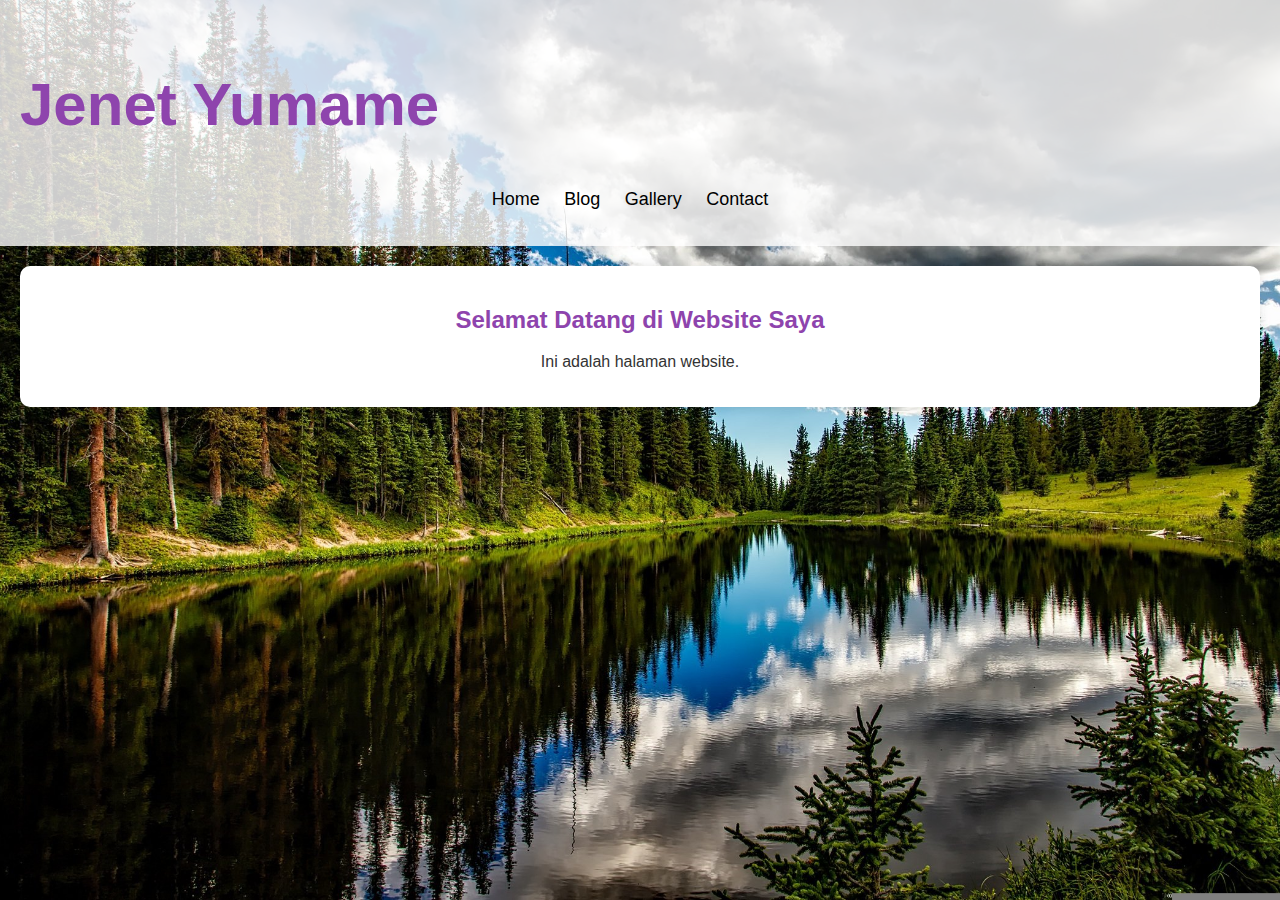
<file: index.html>
<!DOCTYPE html>
<html lang="en">
<head>
    <meta charset="UTF-8">
    <meta name="viewport" content="width=device-width, initial-scale=1.0">
    <title>Tugas html 2024</title>
    <link rel="stylesheet" href="styles.css">
     <script src="script.js"></script>
</head>
<body>

<header>
    <h2 class="header-text">Jenet Yumame</h2>
    <nav>
        <ul class="menu">
            <li><a href="index.html">Home</a></li>
            <li><a href="Blog.html">Blog</a></li>
            <li><a href="Galery.html">Gallery</a></li>
            <li><a href="kontak.html">Contact</a></li>
        </ul>
    </nav>
</header>

<main>
    <section class="homepage">
        <h2>Selamat Datang di Website Saya</h2>
        <p>Ini adalah halaman website.</p>
    </section>
</main>
    
</body>
</html>
</file>
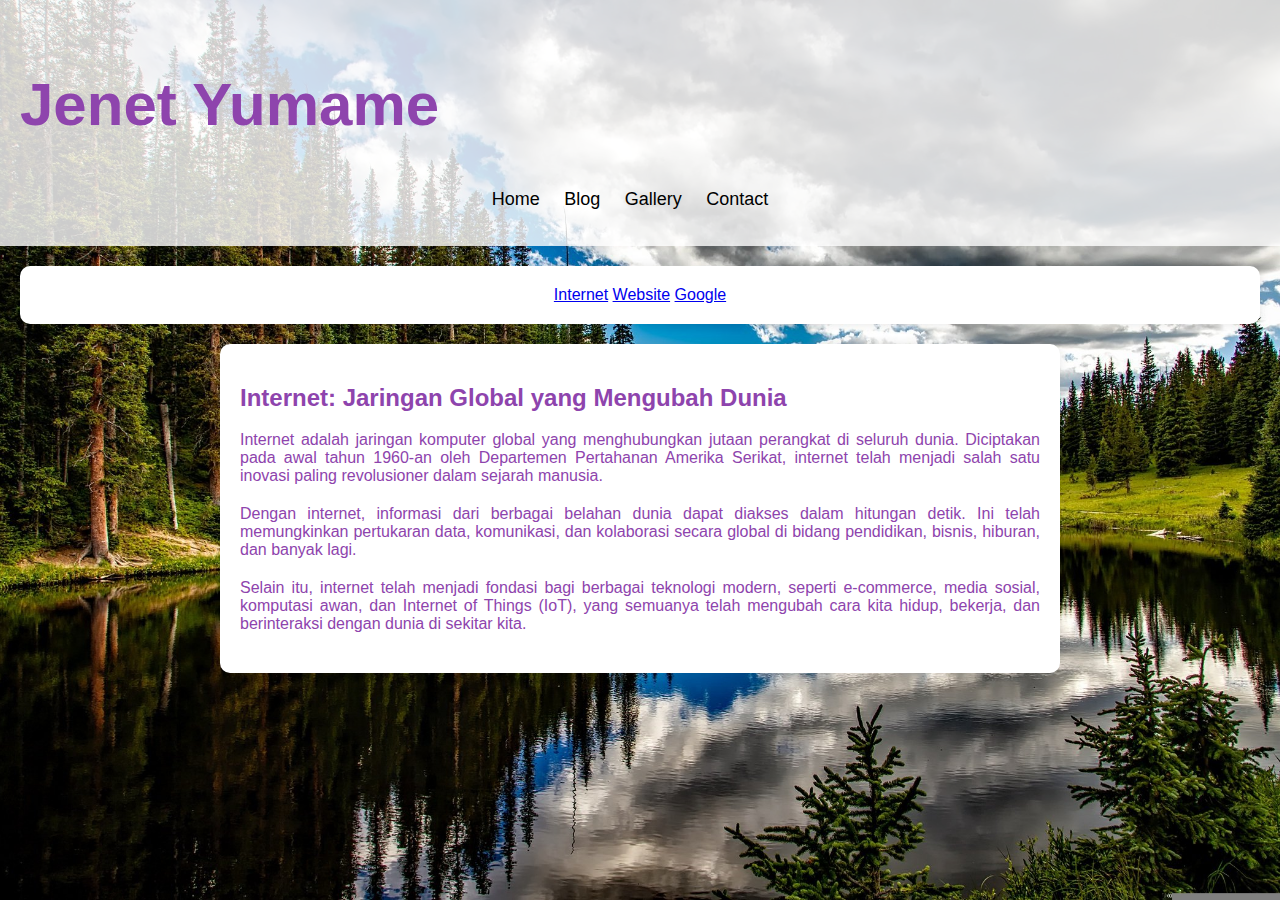
<file: Artikel1.html>
<!DOCTYPE html>
<html lang="en">
<head>
    <meta charset="UTF-8">
    <meta name="viewport" content="width=device-width, initial-scale=1.0">
    <title>Internet: Jaringan Global yang Mengubah Dunia</title>
    <link rel="stylesheet" href="styles.css">
</head>
<body>

<header>
    <h2 class="header-text">Jenet Yumame</h2>
    <nav>
        <ul class="menu">
            <li><a href="index.html">Home</a></li>
            <li><a href="Blog.html">Blog</a></li>
            <li><a href="Galery.html">Gallery</a></li>
            <li><a href="kontak.html">Contact</a></li>
        </ul>
    </nav>
</header>

<main>
    <section class="homepage">
        <a href="Artikel1.html">Internet</a>
        <a href="Artikel2.html">Website</a>
        <a href="Artikel3.html">Google</a>
    </section>
    <section class="article">
          <h2>Internet: Jaringan Global yang Mengubah Dunia</h2>
      
      <p>
          Internet adalah jaringan komputer global yang menghubungkan jutaan perangkat di seluruh dunia.
          Diciptakan pada awal tahun 1960-an oleh Departemen Pertahanan Amerika Serikat,
          internet telah menjadi salah satu inovasi paling revolusioner dalam sejarah manusia.
      </p>
      
      <p>
          Dengan internet, informasi dari berbagai belahan dunia dapat diakses dalam hitungan detik.
          Ini telah memungkinkan pertukaran data, komunikasi, dan kolaborasi secara global
          di bidang pendidikan, bisnis, hiburan, dan banyak lagi.
      </p>
      
      <p>
          Selain itu, internet telah menjadi fondasi bagi berbagai teknologi modern, seperti
          e-commerce, media sosial, komputasi awan, dan Internet of Things (IoT),
          yang semuanya telah mengubah cara kita hidup, bekerja, dan berinteraksi dengan dunia di sekitar kita.
      </p>
      </section>
</main>

</body>
</html>
</file>
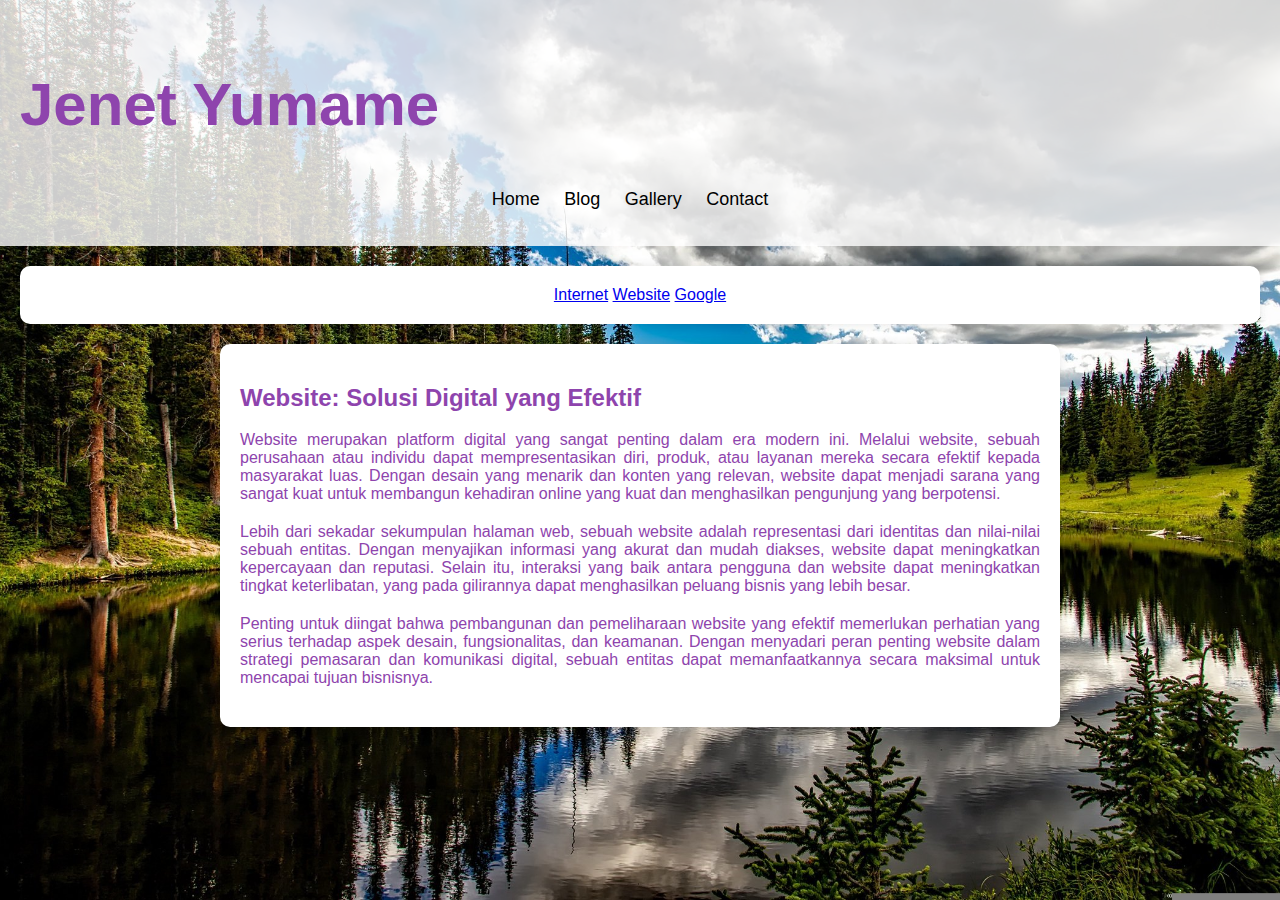
<file: Artikel2.html>
<!DOCTYPE html>
<html lang="en">
<head>
    <meta charset="UTF-8">
    <meta name="viewport" content="width=device-width, initial-scale=1.0">
    <title>Website: Solusi Digital yang Efektif</title>
    <link rel="stylesheet" href="styles.css">
     <script src="script.js"></script>
</head>
<body>

<header>
    <h2 class="header-text">Jenet Yumame</h2>
    <nav>
        <ul class="menu">
            <li><a href="index.html">Home</a></li>
            <li><a href="Blog.html">Blog</a></li>
            <li><a href="Galery.html">Gallery</a></li>
            <li><a href="kontak.html">Contact</a></li>
        </ul>
    </nav>
</header>

<main>
    <section class="homepage">
        <a href="Artikel1.html">Internet</a>
        <a href="Artikel2.html">Website</a>
        <a href="Artikel3.html">Google</a>
    </section>
    <section class="article">
        <h2>Website: Solusi Digital yang Efektif</h2>
        <p>Website merupakan platform digital yang sangat penting dalam era modern ini. Melalui website, sebuah perusahaan atau individu dapat mempresentasikan diri, produk, atau layanan mereka secara efektif kepada masyarakat luas. Dengan desain yang menarik dan konten yang relevan, website dapat menjadi sarana yang sangat kuat untuk membangun kehadiran online yang kuat dan menghasilkan pengunjung yang berpotensi.</p>
        <p>Lebih dari sekadar sekumpulan halaman web, sebuah website adalah representasi dari identitas dan nilai-nilai sebuah entitas. Dengan menyajikan informasi yang akurat dan mudah diakses, website dapat meningkatkan kepercayaan dan reputasi. Selain itu, interaksi yang baik antara pengguna dan website dapat meningkatkan tingkat keterlibatan, yang pada gilirannya dapat menghasilkan peluang bisnis yang lebih besar.</p>
        <p>Penting untuk diingat bahwa pembangunan dan pemeliharaan website yang efektif memerlukan perhatian yang serius terhadap aspek desain, fungsionalitas, dan keamanan. Dengan menyadari peran penting website dalam strategi pemasaran dan komunikasi digital, sebuah entitas dapat memanfaatkannya secara maksimal untuk mencapai tujuan bisnisnya.</p>
      </section>
</main>

</body>
</html>
</file>
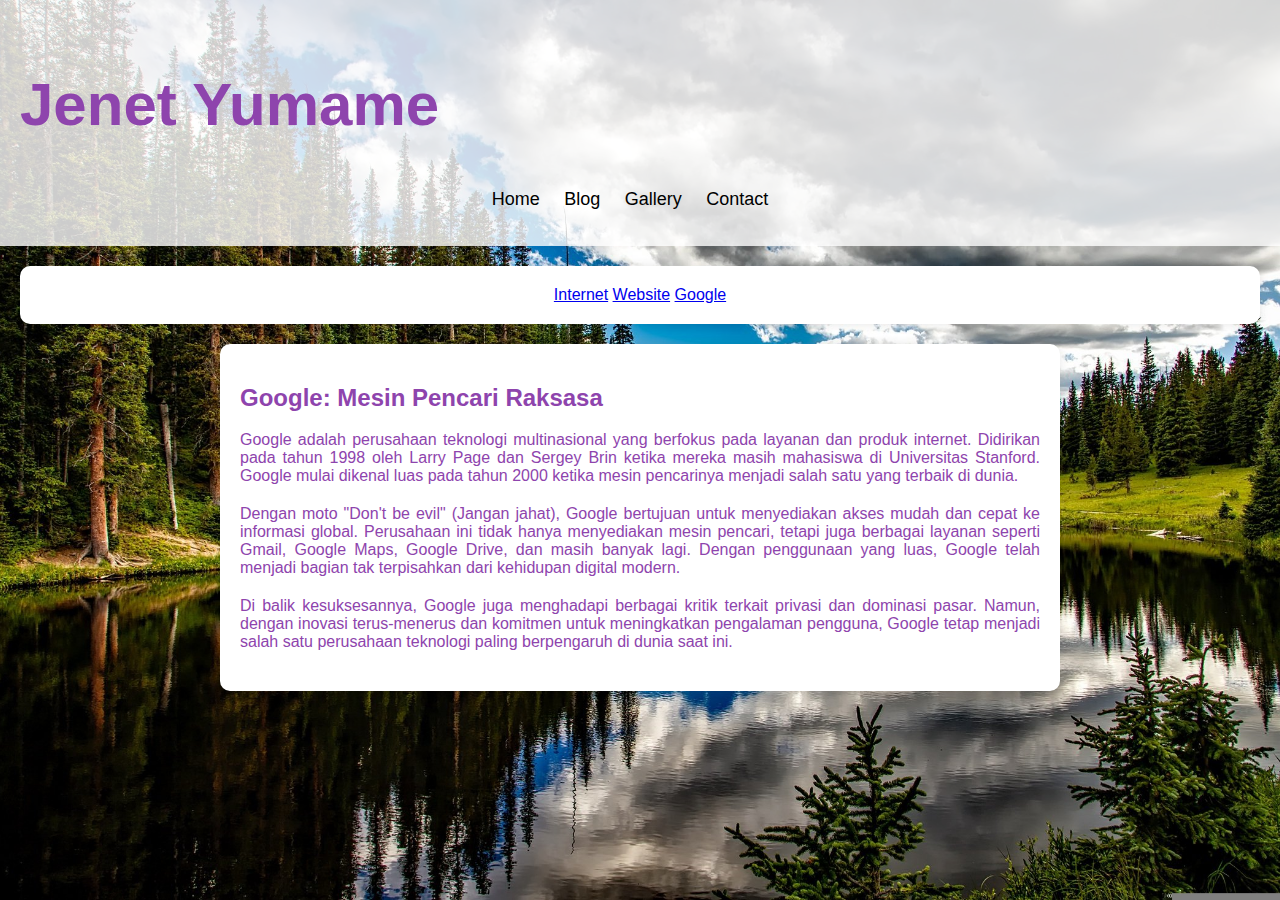
<file: Artikel3.html>
<!DOCTYPE html>
<html lang="en">
<head>
    <meta charset="UTF-8">
    <meta name="viewport" content="width=device-width, initial-scale=1.0">
    <title>Google: Mesin Pencari Raksasa</title>
    <link rel="stylesheet" href="styles.css">
     <script src="script.js"></script>
</head>
<body>

<header>
    <h2 class="header-text">Jenet Yumame</h2>
    <nav>
        <ul class="menu">
            <li><a href="index.html">Home</a></li>
            <li><a href="Blog.html">Blog</a></li>
            <li><a href="Galery.html">Gallery</a></li>
            <li><a href="kontak.html">Contact</a></li>
        </ul>
    </nav>
</header>

<main>
    <section class="homepage">
        <a href="Artikel1.html">Internet</a>
        <a href="Artikel2.html">Website</a>
        <a href="Artikel3.html">Google</a>
    </section>
    <section class="article">
   <h2>Google: Mesin Pencari Raksasa</h2>
    <p>Google adalah perusahaan teknologi multinasional yang berfokus pada layanan dan produk internet. Didirikan pada tahun 1998 oleh Larry Page dan Sergey Brin ketika mereka masih mahasiswa di Universitas Stanford. Google mulai dikenal luas pada tahun 2000 ketika mesin pencarinya menjadi salah satu yang terbaik di dunia.</p>
    <p>Dengan moto "Don't be evil" (Jangan jahat), Google bertujuan untuk menyediakan akses mudah dan cepat ke informasi global. Perusahaan ini tidak hanya menyediakan mesin pencari, tetapi juga berbagai layanan seperti Gmail, Google Maps, Google Drive, dan masih banyak lagi. Dengan penggunaan yang luas, Google telah menjadi bagian tak terpisahkan dari kehidupan digital modern.</p>
    <p>Di balik kesuksesannya, Google juga menghadapi berbagai kritik terkait privasi dan dominasi pasar. Namun, dengan inovasi terus-menerus dan komitmen untuk meningkatkan pengalaman pengguna, Google tetap menjadi salah satu perusahaan teknologi paling berpengaruh di dunia saat ini.</p>
      </section>
</main>

</body>
</html>
</file>
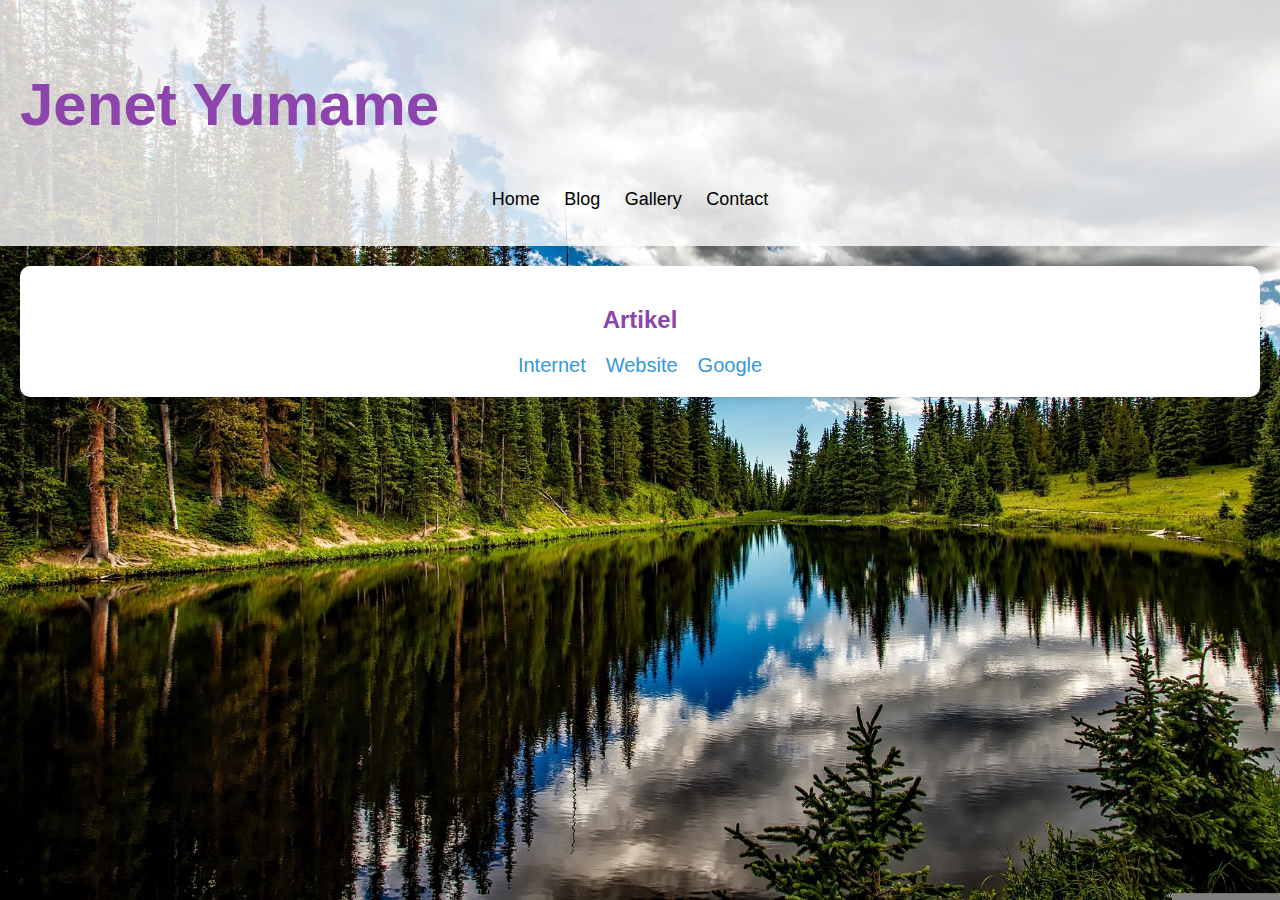
<file: Blog.html>
<!DOCTYPE html>
<html lang="en">
<head>
    <meta charset="UTF-8">
    <meta name="viewport" content="width=device-width, initial-scale=1.0">
    <title>Tugas html 2024</title>
    <link rel="stylesheet" href="styles.css">
     <script src="script.js"></script>
</head>
<body>

<header>
    <h2 class="header-text">Jenet Yumame</h2>
    <nav>
        <ul class="menu">
            <li><a href="index.html">Home</a></li>
            <li><a href="Blog.html">Blog</a></li>
            <li><a href="Galery.html">Gallery</a></li>
            <li><a href="kontak.html">Contact</a></li>
        </ul>
    </nav>
</header>

<main>
    <section class="blog">
        <h2>Artikel</h2>
        <div class="article-list">
            <a href="Artikel1.html">Internet</a>
            <a href="Artikel2.html">Website</a>
            <a href="Artikel3.html">Google</a>
        </div>
    </section>
</main>

</body>
</html>
</file>
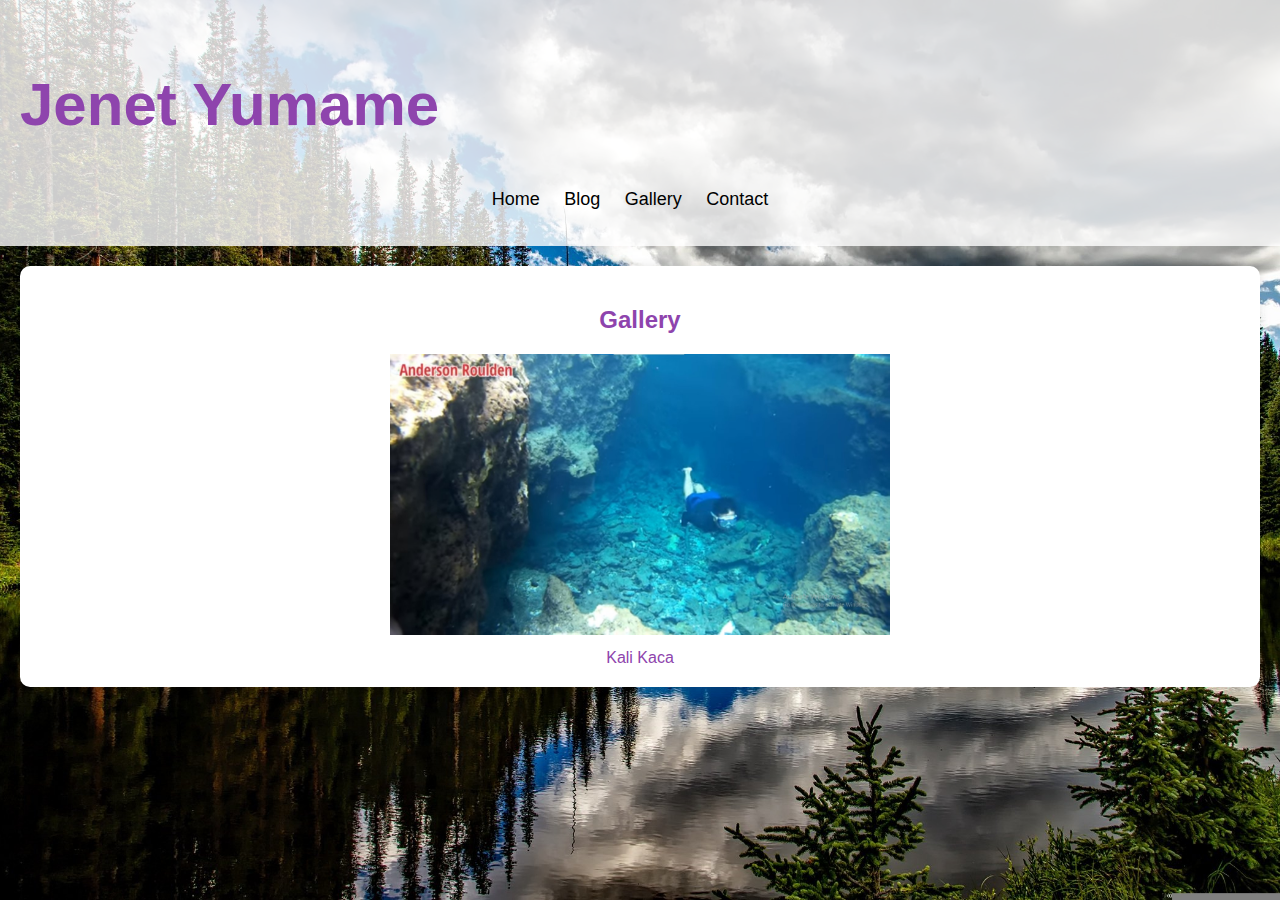
<file: Galery.html>
<!DOCTYPE html>
<html lang="en">
<head>
    <meta charset="UTF-8">
    <meta name="viewport" content="width=device-width, initial-scale=1.0">
    <title>Tugas html 2024</title>
    <link rel="stylesheet" href="styles.css">
     <script src="script.js"></script>
</head>
<body>

<header>
    <h2 class="header-text">Jenet Yumame</h2>
    <nav>
        <ul class="menu">
            <li><a href="index.html">Home</a></li>
            <li><a href="Blog.html">Blog</a></li>
            <li><a href="Galery.html">Gallery</a></li>
            <li><a href="kontak.html">Contact</a></li>
        </ul>
    </nav>
</header>

<main>
    <section class="gallery">
        <h2>Gallery</h2>
        <div class="gallery-container">
            <figure>
                <img src="kali kaca.jpg" alt="Gambar 1" width="500px">
                <figcaption>Kali Kaca</figcaption>
            </figure>
        </div>
    </section>
</main>

</body>
</html>
</file>
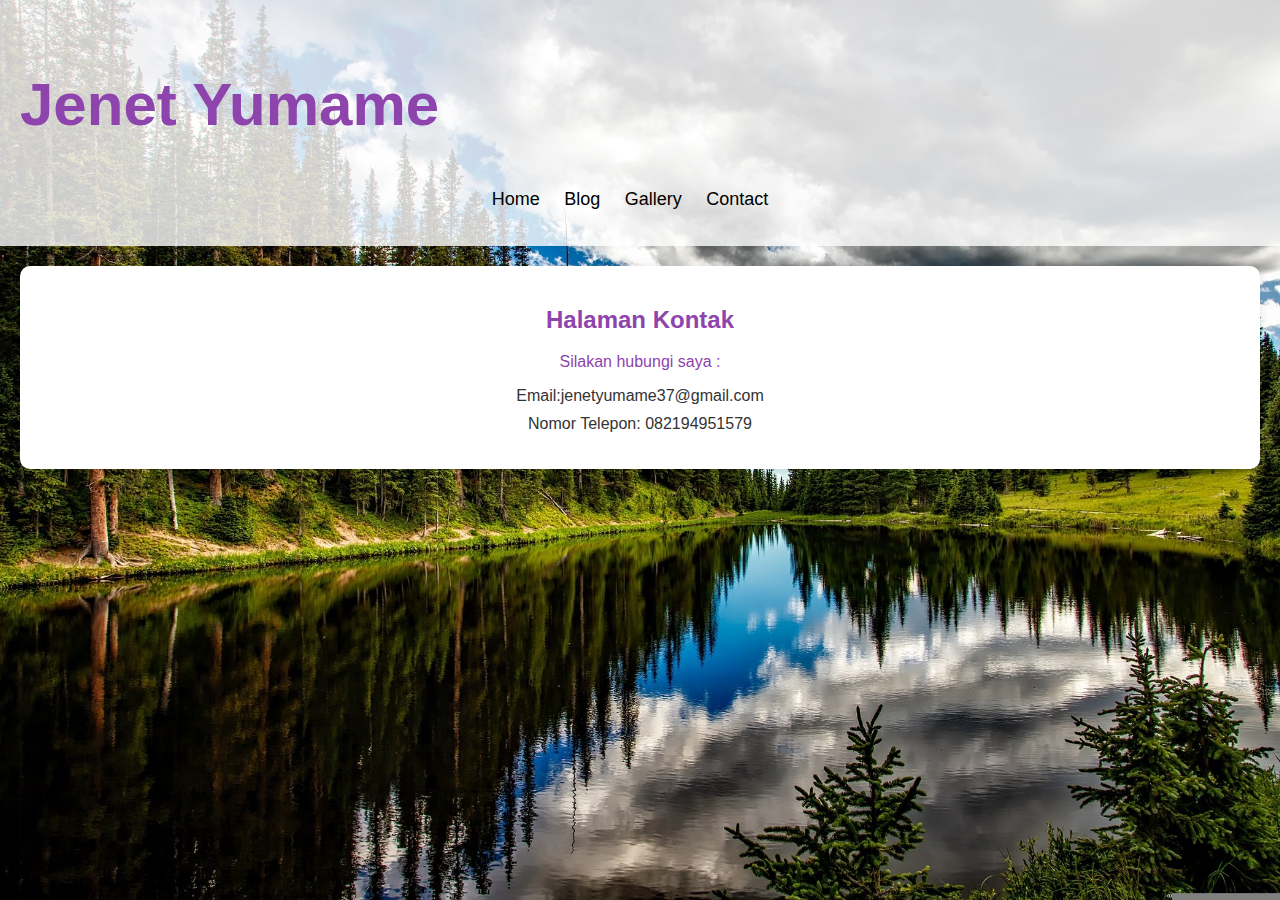
<file: kontak.html>
<!DOCTYPE html>
<html lang="en">
<head>
    <meta charset="UTF-8">
    <meta name="viewport" content="width=device-width, initial-scale=1.0">
    <title>Tugas html 2024</title>
    <link rel="stylesheet" href="styles.css">
     <script src="script.js"></script>
</head>
<body>

<header>
    <h2 class="header-text">Jenet Yumame</h2>
    <nav>
        <ul class="menu">
            <li><a href="index.html">Home</a></li>
            <li><a href="Blog.html">Blog</a></li>
            <li><a href="Galery.html">Gallery</a></li>
            <li><a href="kontak.html">Contact</a></li>
        </ul>
    </nav>
</header>

<main>
    <section class="contact">
        <h2>Halaman Kontak</h2>
        <p>Silakan hubungi saya :</p>
        <ul>
            <li><a>Email:jenetyumame37@gmail.com</a></li>
            <li><a>Nomor Telepon: 082194951579</a></li>
        </ul>
    </section>
</main>

</body>
</html>
</file>
<file: styles.css>
body {
    font-family: Arial, sans-serif;
    margin: 0;
    padding: 0;
    background-color: #988bc7; /* Warna latar belakang ungu */
    color: #8e44ad; /* Warna teks ungu */
     /* Menjadikan gambar latar belakang */
    background-image: url('lake.jpg');
    /* Mengatur ukuran dan tata letak gambar latar belakang */
    background-size: cover;
    background-position: center;
    /* Membuat gambar latar belakang tetap di tempat */
    background-attachment: fixed;
}

header {
    background-color: #2c3e50; /* Warna latar belakang biru */
    padding: 20px;
    text-align: center; /* Penataan teks ke tengah */
    background-color: rgba(255, 255, 255, 0.8); /* Menambahkan lapisan transparan di atas gambar */
}

/*
.container {
    width: 80%;
    margin: 0 auto;
    padding: 20px;
    background-color: rgba(255, 255, 255, 0.8); /* Menambahkan lapisan transparan di atas gambar */
}
*/

header h2 {
    margin: 0;
}

.header-text{
    text-align: left;
    font-size:60px;
}

nav ul {
    list-style-type: none;
    padding: 0;
    text-align: center; /* Penataan menu ke tengah */
}

nav ul li {
    display: inline;
    margin-right: 20px;
}

nav ul li a {
    text-decoration: none;
    color: #8e44ad; /* Warna teks ungu */
}

main {
    padding: 20px;
}

.homepage {
    background-color: #fff; /* Warna latar belakang putih */
    padding: 20px;
    border-radius: 10px;
    box-shadow: 0 0 10px rgba(0, 0, 0, 0.1); /* Bayangan lembut */
    text-align: center; /* Penataan teks ke tengah */
}

.homepage h2 {
    color: #8e44ad; /* Warna teks ungu */
}

.homepage p {
    color: #333; /* Warna teks hitam */
}

.menu {
    list-style-type: none;
    padding: 0;
}

.menu li {
    display: inline-block;
    margin-right: 20px;
    transition: transform 0.3s, color 0.3s; /* Tambahkan transisi untuk perubahan warna dan perbesaran */
}

.menu li a {
    text-decoration: none;
    color: black;
    font-size: 18px;
}

/* Efek perbesaran saat kursor melewati menu */
.menu li:hover {
    transform: scale(1.2); /* Perbesar ukuran menu */
    color: blue; /* Ganti warna menu saat kursor melewati */
}

.blog {
    background-color: #fff; /* Warna latar belakang putih */
    padding: 20px;
    border-radius: 10px;
    box-shadow: 0 0 10px rgba(0, 0, 0, 0.1); /* Bayangan lembut */
    text-align: center; /* Penataan teks ke tengah */
    list-style-type: none;
}

.blog h2 {
    color: #8e44ad; /* Warna teks ungu */
}

.article-list {
    display: flex;
    justify-content: center; /* Penataan link ke tengah */
    margin-top: 20px;
}

.article-list a {
    color: #3498db; /* Warna teks biru */
    font-size: 20px;
    margin: 0 10px;
    text-decoration: none;
}

.article-list a:hover {
    text-decoration: underline;
}

.gallery {
    text-align: center; /* Penataan teks ke tengah */
     background-color: #fff; /* Warna latar belakang putih */
    padding: 20px;
    border-radius: 10px;
    box-shadow: 0 0 10px rgba(0, 0, 0, 0.1); /* Bayangan lembut */
}

.gallery h2 {
    color: #8e44ad; /* Warna teks ungu */
}

.gallery-container {
    display: flex;
    justify-content: center; /* Penataan gambar ke tengah */
    margin-top: 20px;
}

.gallery-container figure {
    margin: 0;
}

.gallery-container img {
    max-width: 100%;
    height: auto;
}

.gallery-container figcaption {
    margin-top: 10px;
    color: #8e44ad; /* Warna teks ungu */
}

.contact {
    background-color: #fff; /* Warna latar belakang putih */
    padding: 20px;
    border-radius: 10px;
    box-shadow: 0 0 10px rgba(0, 0, 0, 0.1); /* Bayangan lembut */
    text-align: center; /* Penataan teks ke tengah */
}

.contact h2 {
    color: #8e44ad; /* Warna teks ungu */
}

.contact ul {
    list-style-type: none;
    padding: 0;
}

.contact li {
    margin-bottom: 10px;
}

.contact a {
    color: #333; /* Warna teks hitam */
    text-decoration: none;
}

.article {
    text-align: justify; /* Penataan teks rata kiri dan kanan */
    max-width: 800px; /* Lebar maksimum konten */
    margin: 0 auto; /* Pusatkan konten */
     background-color: #fff; /* Warna latar belakang putih */
    padding: 20px;
    border-radius: 10px;
    box-shadow: 0 0 10px rgba(0, 0, 0, 0.1); /* Bayangan lembut */
    margin-top: 20px;
}

.article h2 {
    color: #8e44ad; /* Warna teks ungu */
}

.article p {
    margin-bottom: 20px; /* Ruang antara paragraf */
}
</file>
